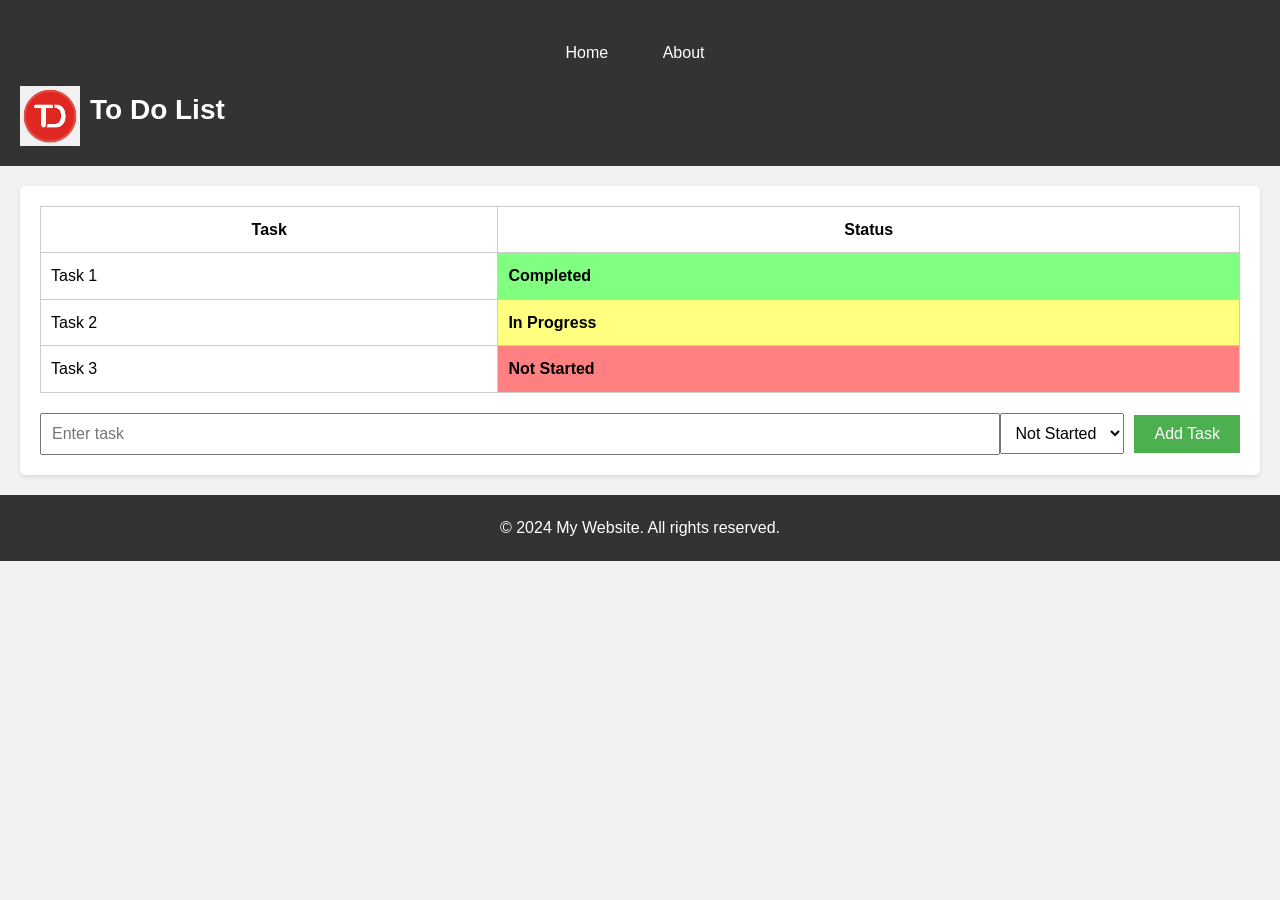
<file: index.html>
<!DOCTYPE html>
<html>

<head>
    <title>My Website</title>
    <link rel="stylesheet" href="styles.css">
</head>

<body>
    <header>
        <nav>
            <ul>
                <li><a href="index.html">Home</a></li>
                <li><a href="about.html">About</a></li>
                <!-- Add more navigation links as needed -->
            </ul>
        </nav>
        <div class="logo">
            <img src="logo.png" alt="Website Logo">
            <h1>To Do List</h1>
        </div>
    </header>

    <main>
        <div class="tasks-container">
            <table class="tasks-table">
                <thead>
                    <tr>
                        <th>Task</th>
                        <th>Status</th>
                    </tr>
                </thead>
                <tbody>
                    <tr>
                        <td>Task 1</td>
                        <td class="completed">Completed</td>
                    </tr>
                    <tr>
                        <td>Task 2</td>
                        <td class="in-progress">In Progress</td>
                    </tr>
                    <tr>
                        <td>Task 3</td>
                        <td class="not-started">Not Started</td>
                    </tr>
                </tbody>
            </table>
        </div>

        <div class="add-task-container">
            <input type="text" class="task-input" placeholder="Enter task">
            <select class="status-select">
                <option value="Not Started">Not Started</option>
                <option value="In Progress">In Progress</option>
                <option value="Completed">Completed</option>
            </select>
            <button class="add-task-btn">Add Task</button>
        </div>
    </main>

    <footer>
        <p>&copy; 2024 My Website. All rights reserved.</p>
    </footer>

    <script src="app.js"></script>
</body>

</html>
</file>
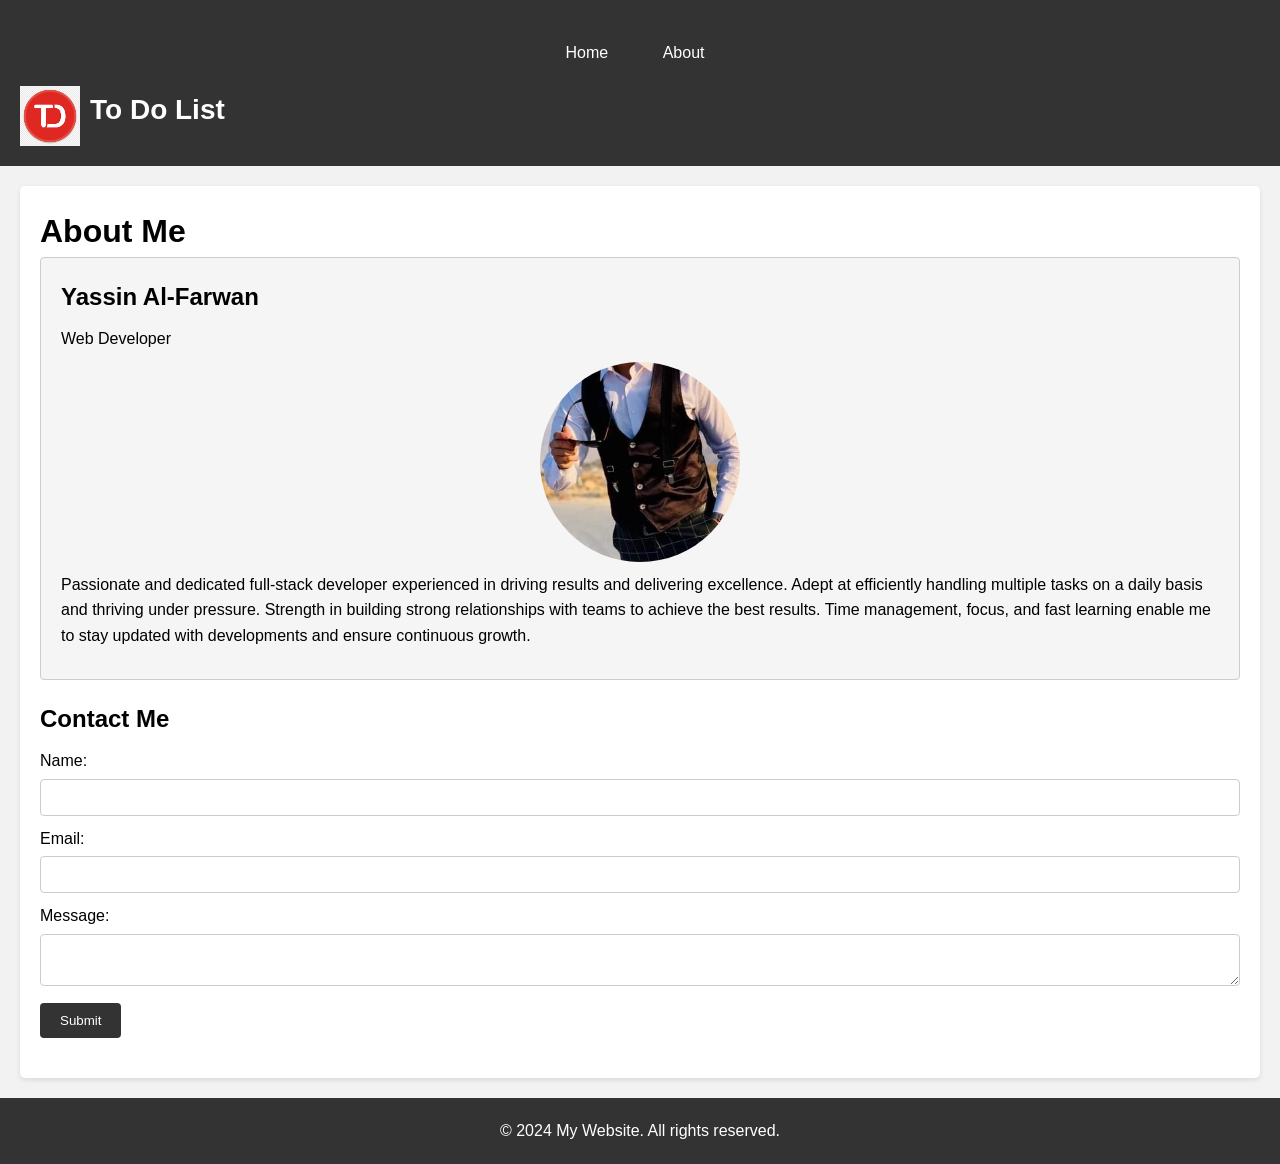
<file: about.html>
<!DOCTYPE html>
<html>

<head>
    <title>About Me</title>
    <link rel="stylesheet" href="styles.css">
</head>

<body>
    <header>
        <nav>
            <ul>
                <li><a href="index.html">Home</a></li>
                <li><a href="about.html">About</a></li>
            </ul>
        </nav>


        <div class="logo">
            <img src="logo.png" alt="Website Logo">
            <h1>To Do List</h1>
        </div>
    </header>

    <main>
        <h1>About Me</h1>
        <section class="card">
            <h2>Yassin Al-Farwan</h2>
            <p>Web Developer</p>
            <div class="profile-image">
                <img src="faceAvatar.jpg" alt="Profile Photo">
            </div>
            <p>Passionate and dedicated full-stack developer experienced in driving results and delivering excellence.
                Adept at efficiently handling multiple tasks on a daily basis and thriving under pressure. Strength in
                building strong relationships with teams to achieve the best results. Time management, focus, and fast
                learning enable me to stay updated with developments and ensure continuous growth.</p>
        </section>

        <section>
            <h2>Contact Me</h2>
            <form>
                <label for="name">Name:</label>
                <input type="text" id="name" name="name" required>

                <label for="email">Email:</label>
                <input type="email" id="email" name="email" required>

                <label for="message">Message:</label>
                <textarea id="message" name="message" required></textarea>

                <button type="submit">Submit</button>
            </form>
        </section>
    </main>

    <footer>
        <p>&copy; 2024 My Website. All rights reserved.</p>
    </footer>

    <!-- <script src="app.js"></script> -->
</body>

</html>
</file>
<file: styles.css>
/* Reset default margin and padding for all elements */
* {
    margin: 0;
    padding: 0;
    box-sizing: border-box;
}

/* Body styles */
body {
    font-family: Arial, sans-serif;
    line-height: 1.6;
    background-color: #f2f2f2;
}

/* Header styles */
header {
    background-color: #333;
    color: #fff;
    padding: 20px;
}

header h1 {
    font-size: 28px;
    margin-bottom: 10px;
}

/* Main styles */
main {
    padding: 20px;
    margin: 20px;
    background-color: #fff;
    border-radius: 5px;
    box-shadow: 0 2px 5px rgba(0, 0, 0, 0.1);
}

table {
    width: 100%;
    border-collapse: collapse;
    margin-bottom: 20px;
}

table th,
table td {
    padding: 10px;
    border: 1px solid #ccc;
}

/* Footer styles */
footer {
    background-color: #333;
    color: #fff;
    padding: 20px;
    text-align: center;
}

footer p {
    margin: 0;
}

/* CSS code for logo */

.logo {
    display: flex;
    align-items: center;
}

.logo img {
    width: 60px;
    height: 60px;
}

.logo h1 {
    margin-left: 10px;
}

/* Additional CSS code for styling the navigation links */

nav ul {
    list-style-type: none;
    padding: 0;
    margin: 0;
}

nav ul li {
    display: inline;
    margin-right: 10px;
}

nav ul li a {
    text-decoration: none;
}



/* About page specific styles */
/* About page specific styles */
section {
    margin-bottom: 20px;
}

section h2 {
    font-size: 24px;
    margin-bottom: 10px;
}

section p {
    margin-bottom: 10px;
}

form label {
    display: block;
    margin-bottom: 5px;
}

form input[type="text"],
form input[type="email"],
form textarea {
    width: 100%;
    padding: 10px;
    margin-bottom: 10px;
    border: 1px solid #ccc;
    border-radius: 4px;
}

form button[type="submit"] {
    background-color: #333;
    color: #fff;
    padding: 10px 20px;
    border: none;
    border-radius: 4px;
    cursor: pointer;
}

form button[type="submit"]:hover {
    background-color: #555;
}

/* Navigation bar styles */
nav {
    background-color: #333;
    padding: 10px;
}

nav ul {
    list-style-type: none;
    text-align: center;
}

nav ul li {
    display: inline-block;
}

nav ul li a {
    display: block;
    color: #fff;
    text-decoration: none;
    padding: 10px 20px;
}

nav ul li a:hover {
    background-color: #555;
}

/* Card styles */
.card {
    padding: 20px;
    background-color: #f5f5f5;
    border: 1px solid #ccc;
    border-radius: 4px;
}

.profile-image {
    display: flex;
    justify-content: center;
    margin-bottom: 10px;
}

.profile-image img {
    width: 200px;
    height: 200px;
    border-radius: 50%;
}

/* Task input and button styles */
#add-task-container {
    margin-top: 20px;
    display: flex;
    align-items: center;
}

#task-input {
    flex: 1;
    padding: 10px;
    font-size: 16px;
}

#add-task-btn {
    background-color: #4CAF50;
    color: #fff;
    border: none;
    padding: 10px 20px;
    font-size: 16px;
    cursor: pointer;
}

#add-task-btn:hover {
    background-color: #45a049;
}

/* Task input, status select, and button styles */
#add-task-container {
    margin-top: 20px;
    display: flex;
    align-items: center;
}

#task-input {
    flex: 1;
    padding: 10px;
    font-size: 16px;
}

#status-select {
    margin-right: 10px;
    padding: 10px;
    font-size: 16px;
}

#add-task-btn {
    background-color: #4CAF50;
    color: #fff;
    border: none;
    padding: 10px 20px;
    font-size: 16px;
    cursor: pointer;
}

#add-task-btn:hover {
    background-color: #45a049;
}

/* Task input, status select, and button styles */
.add-task-container {
    margin-top: 20px;
    display: flex;
    align-items: center;
}

.task-input {
    flex: 1;
    padding: 10px;
    font-size: 16px;
}

.status-select {
    margin-right: 10px;
    padding: 10px;
    font-size: 16px;
}

.add-task-btn {
    background-color: #4CAF50;
    color: #fff;
    border: none;
    padding: 10px 20px;
    font-size: 16px;
    cursor: pointer;
}

.add-task-btn:hover {
    background-color: #45a049;
}

/* Task status styles */
.tasks-table td:nth-child(2) {
    padding: 10px;
    font-size: 16px;
    font-weight: bold;
}

.tasks-table td.not-started {
    background-color: #ff8080;
    /* Red */
}

.tasks-table td.in-progress {
    background-color: #ffff80;
    /* Yellow */
}

.tasks-table td.completed {
    background-color: #80ff80;
    /* Green */
}
</file>
